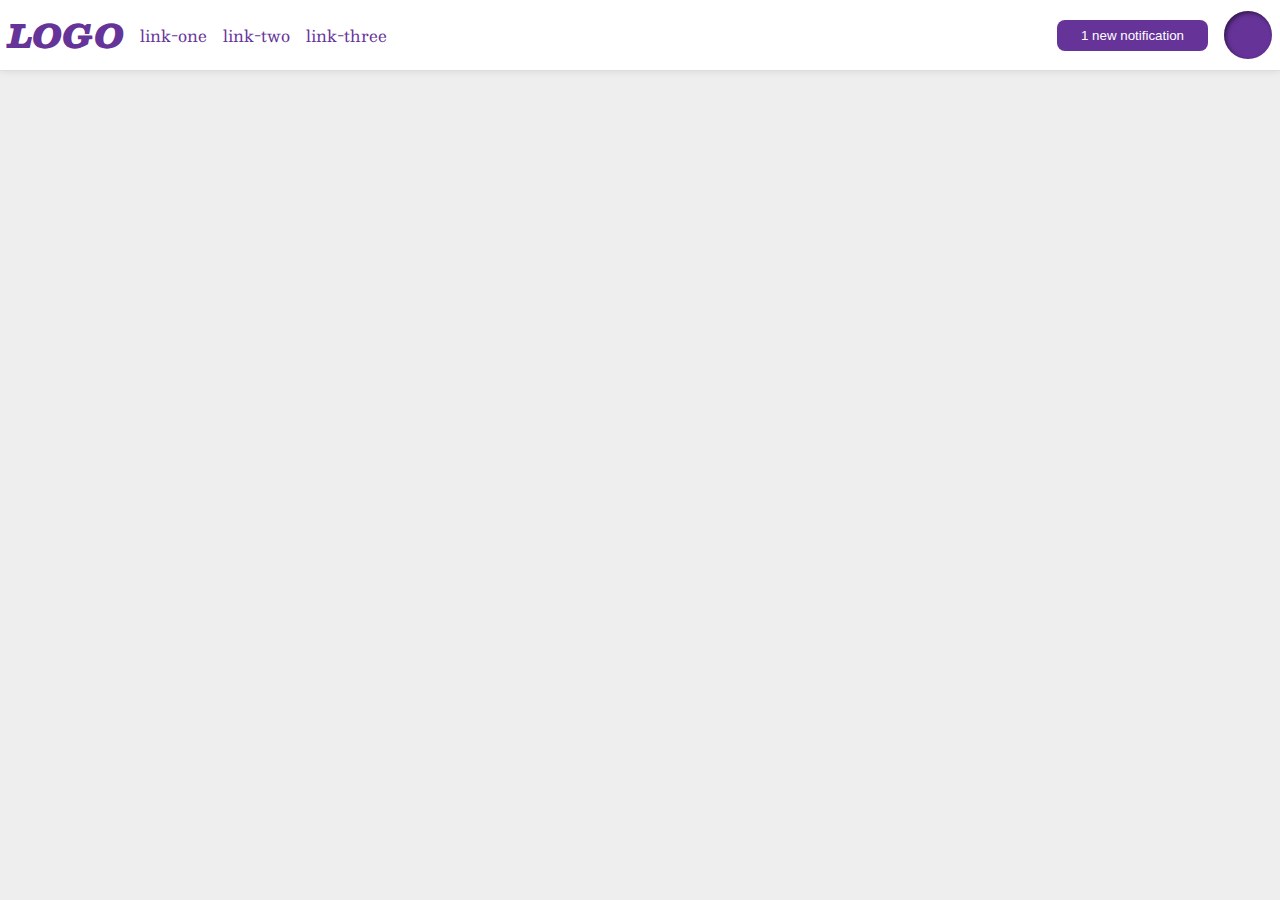
<file: flex/03-flex-header-2/index.html>
<!DOCTYPE html>
<html lang="en">

<head>
  <meta charset="UTF-8">
  <meta http-equiv="X-UA-Compatible" content="IE=edge">
  <meta name="viewport" content="width=device-width, initial-scale=1.0">
  <title>Flex Header 2</title>
  <link rel="stylesheet" href="style.css">
</head>

<body>
  <div class="header">
    <div class="left">
      <div class="logo">
        LOGO
      </div>
      <ul class="links">
        <li><a href="google.com">link-one</a></li>
        <li><a href="google.com">link-two</a></li>
        <li><a href="google.com">link-three</a></li>
      </ul>
    </div>
    <div class="right">
      <button class="notifications">
        1 new notification
      </button>
      <div class="profile-image"></div>
    </div>
  </div>
</body>

</html>
</file>
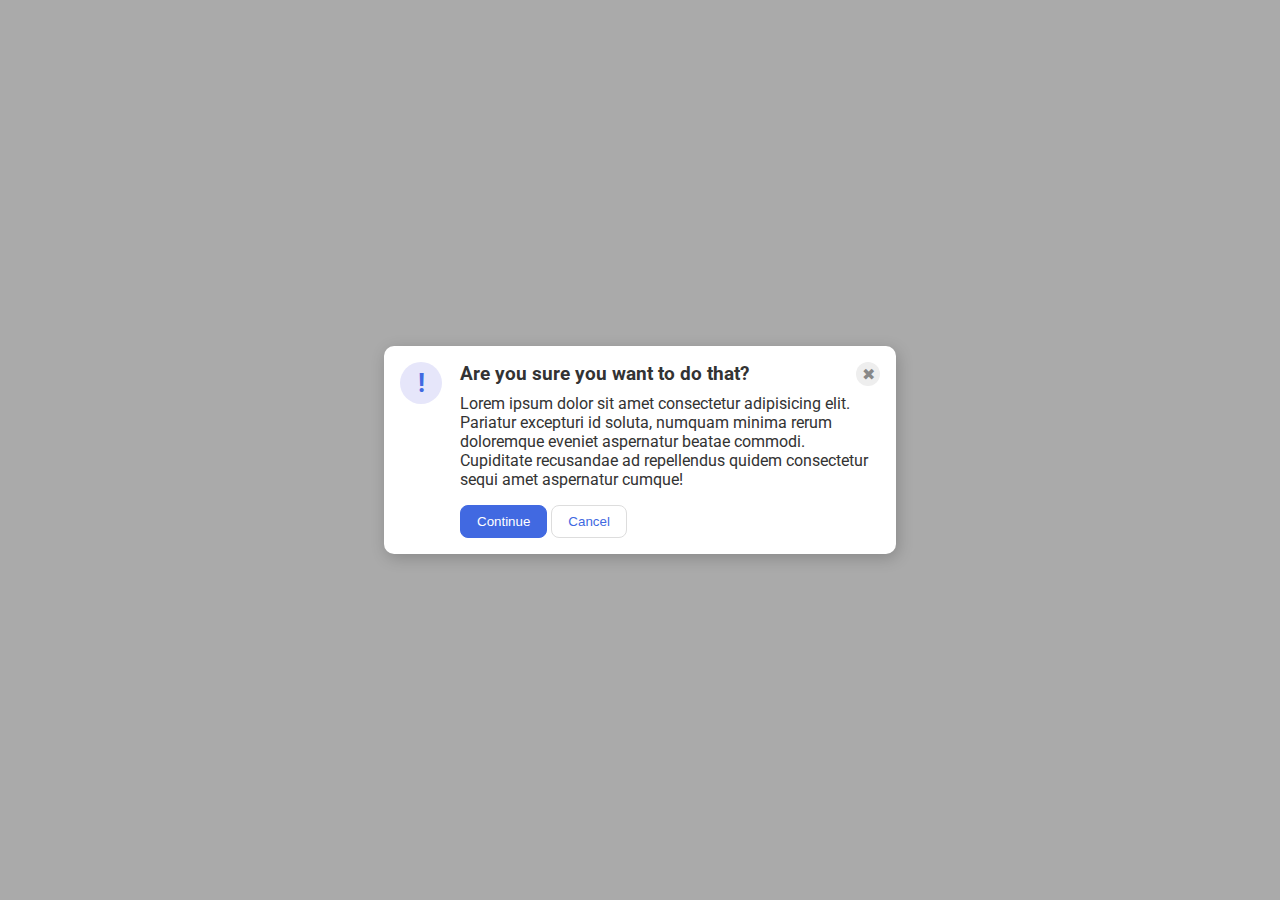
<file: flex/05-flex-modal/index.html>
<!DOCTYPE html>
<html lang="en">
  <head>
    <meta charset="UTF-8">
    <meta http-equiv="X-UA-Compatible" content="IE=edge">
    <meta name="viewport" content="width=device-width, initial-scale=1.0">
    <link rel="stylesheet" href="style.css">
    <title>Modal</title>
  </head>
  <body>
    <div class="modal">
      <div class="icon">!</div>
      <div class="container">
        <div class="header">Are you sure you want to do that?
          <div class="close-button">✖</div>
        </div>
        <div class="text">Lorem ipsum dolor sit amet consectetur adipisicing elit. Pariatur excepturi id soluta, numquam minima rerum doloremque eveniet aspernatur beatae commodi. Cupiditate recusandae ad repellendus quidem consectetur sequi amet aspernatur cumque!</div>
        <button class="continue">Continue</button>
        <button class="cancel">Cancel</button>
      </div>
    </div>
  </body>
</html>
</file>
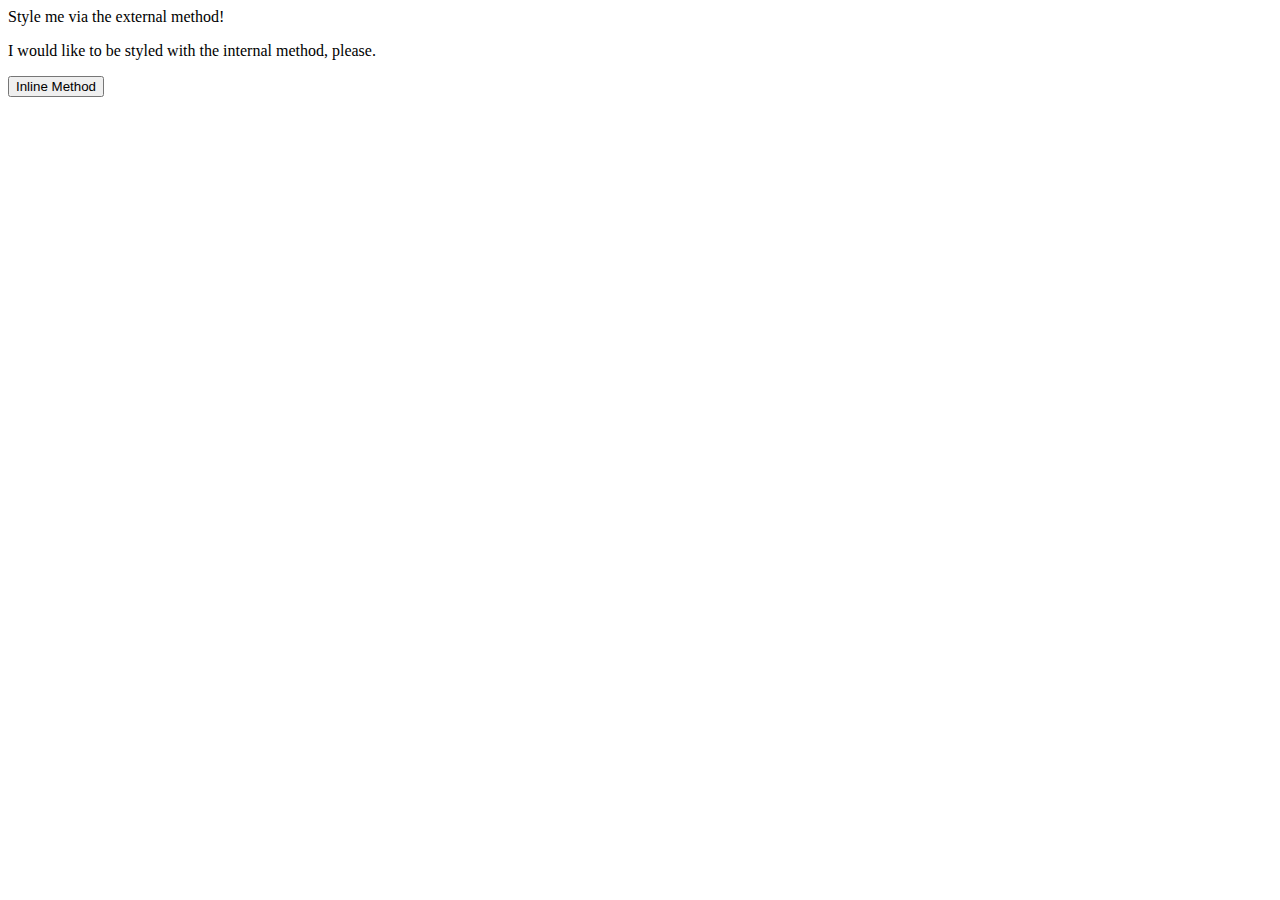
<file: foundations/01-css-methods/index.html>
<!DOCTYPE html>
<html lang="en">
  <head>
    <meta charset="UTF-8">
    <meta http-equiv="X-UA-Compatible" content="IE=edge">
    <meta name="viewport" content="width=device-width, initial-scale=1.0">
    <title>Methods for Adding CSS</title>
  </head>
  <body>
    <div>Style me via the external method!</div>
    <p>I would like to be styled with the internal method, please.</p>
    <button>Inline Method</button>
  </body>
</html>
</file>
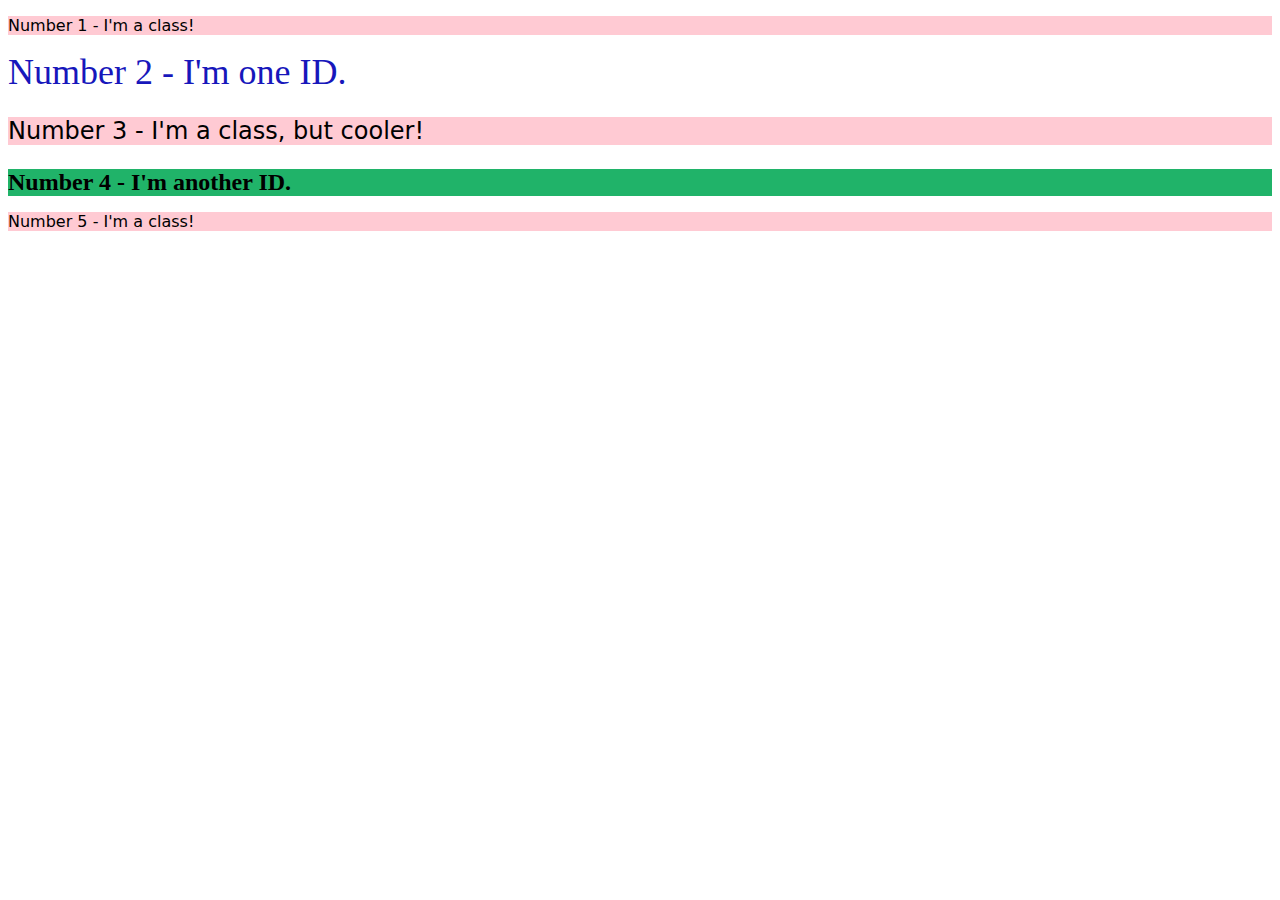
<file: foundations/02-class-id-selectors/index.html>
<!DOCTYPE html>
<html lang="en">
  <head>
    <meta charset="UTF-8">
    <meta http-equiv="X-UA-Compatible" content="IE=edge">
    <meta name="viewport" content="width=device-width, initial-scale=1.0">
    <title>Class and ID Selectors</title>
    <link rel="stylesheet" href="style.css">
  </head>
  <body>
    <p class="odd">Number 1 - I'm a class!</p>
    <div id="two">Number 2 - I'm one ID.</div>
    <p class="odd oddly-cool" >Number 3 - I'm a class, but cooler!</p>
    <div id="four">Number 4 - I'm another ID.</div>
    <p class="odd">Number 5 - I'm a class!</p>
  </body>
</html>
</file>
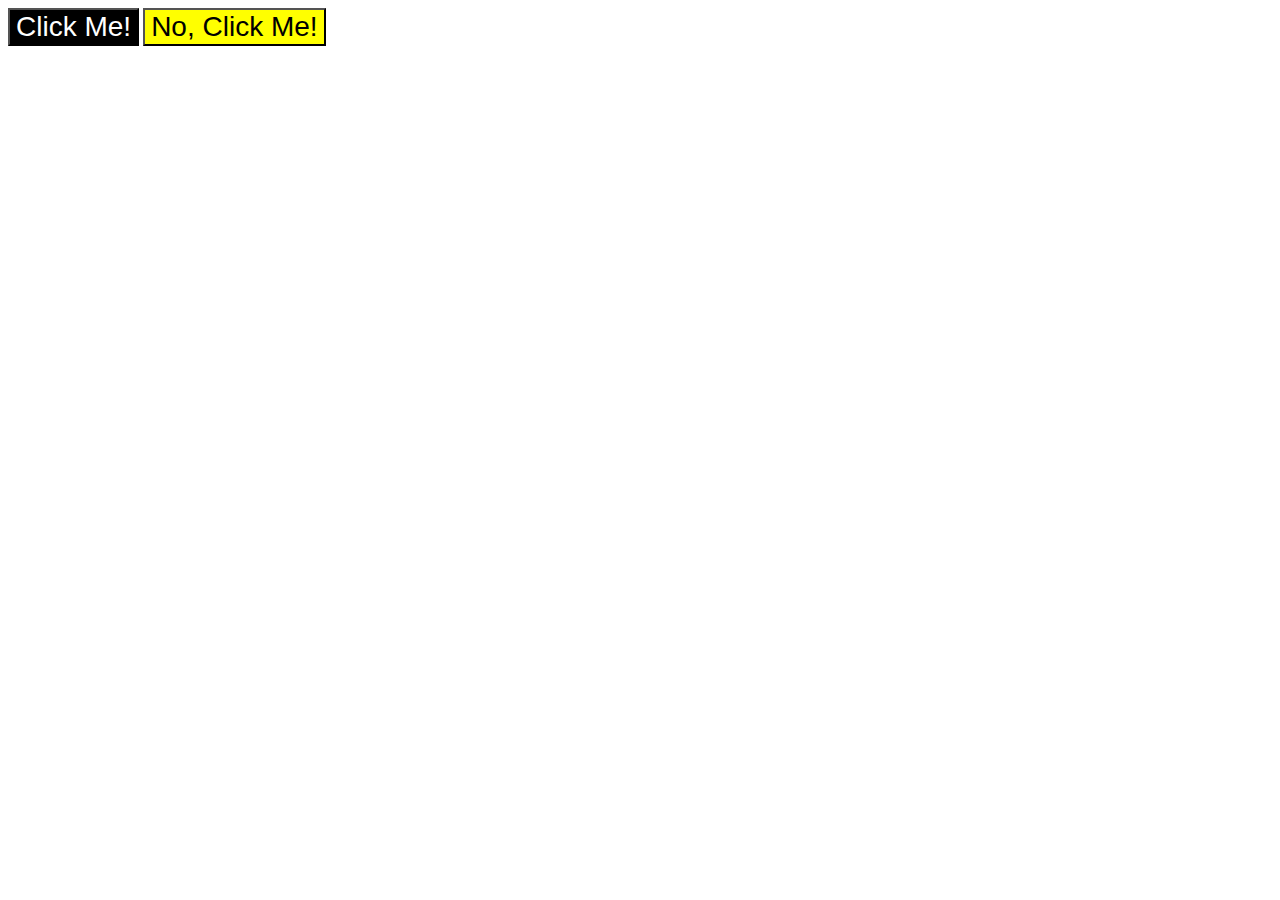
<file: foundations/03-grouping-selectors/index.html>
<!DOCTYPE html>
<html lang="en">
  <head>
    <meta charset="UTF-8">
    <meta http-equiv="X-UA-Compatible" content="IE=edge">
    <meta name="viewport" content="width=device-width, initial-scale=1.0">
    <title>Grouping Selectors</title>
    <link rel="stylesheet" href="style.css">
  </head>
  <body>
    <button class = "yes-click">Click Me!</button>
    <button class = "no-click">No, Click Me!</button>
  </body>
</html>
</file>
<file: flex/03-flex-header-2/style.css>
/* this is some magical font-importing.  
you'll learn about it later. */
@import url('https://fonts.googleapis.com/css2?family=Besley:ital,wght@0,400;1,900&display=swap');

body {
  margin: 0;
  background: #eee;
  font-family: Besley, serif;
}

.header {
  background: white;
  border-bottom: 1px solid #ddd;
  box-shadow: 0 0 8px rgba(0,0,0,.1);
  display: flex;
  justify-content: space-between;
}

.profile-image {
  background: rebeccapurple;
  box-shadow: inset 2px 2px 4px rgba(0,0,0,.5);
  border-radius: 50%;
  width: 48px;
  height: 48px;
  
}

.logo {
  color: rebeccapurple;
  font-size: 32px;
  font-weight: 900;
  font-style: italic;
}
.left, .right{
  margin: 8px;
  display: flex;
  align-items: center;
  gap: 16px;
}

button {
  border: none;
  border-radius: 8px;
  background: rebeccapurple;
  color: white;
  padding: 8px 24px;
}

a {
  /* this removes the line under our links */
  text-decoration: none;
  color: rebeccapurple;
}

ul {
  list-style-type: none;
  display: flex;
  margin: 0;
  padding: 0;
  gap: 16px;
}
</file>
<file: flex/05-flex-modal/style.css>
@import url('https://fonts.googleapis.com/css2?family=Roboto:wght@400;700&display=swap');

html, body {
  height: 100%;
}

body {
  font-family: Roboto, sans-serif;
  margin: 0;
  background: #aaa;
  color: #333;
  /* I'll give you this one for free lol */
  display: flex;
  align-items: center;
  justify-content: center;
}

.modal {
  background: white;
  width: 480px;
  border-radius: 10px;
  box-shadow: 2px 4px 16px rgba(0,0,0,.2);
}

.icon {
  color: royalblue;
  font-size: 26px;
  font-weight: 700;
  background: lavender;
  width: 42px;
  height: 42px;
  border-radius: 50%;
  display: flex;
  align-items: center;
  justify-content: center;
  flex-shrink: 0;
}

.close-button {
  background: #eee;
  border-radius: 50%;
  color: #888;
  font-weight: 400;
  font-size: 16px;
  height: 24px;
  width: 24px;
  display: flex;
  align-items: center;
  justify-content: center;
}

button {
  padding: 8px 16px;
  border-radius: 8px;
}

button.continue {
  background: royalblue;
  border: 1px solid royalblue;
  color: white;
}

button.cancel {
  background: white;
  border: 1px solid #ddd;
  color: royalblue;
}

.modal{
  display: flex;
  padding: 16px;
  gap:18px;
}

.header{
  font-size: larger;
  font-weight: bold;
  display: flex;
  justify-content: space-between;
  margin-bottom: 8px;
}

.text{
  margin-bottom: 16px;
}
</file>
<file: foundations/02-class-id-selectors/style.css>
.odd{
  background-color: rgb(255, 202, 211);
  font-family: Verdana, "DejaVu Sans", sans-serif;
}
.oddly-cool{
  font-size: 24px;
}
#two{
  color: #1717bb;
  font-size: 36px;
}
#four{
  background-color:rgb(32, 179, 105);
  font-size: 24px;
  font-weight: bold;
}
</file>
<file: foundations/03-grouping-selectors/style.css>
.yes-click,
.no-click{
    font-size: 28px;
    font-family: Helvetica,"Times New Roman", sans-serif;
}
.no-click{
    background-color: yellow;
}
.yes-click{
    background-color: black;
    color:white
}
</file>
